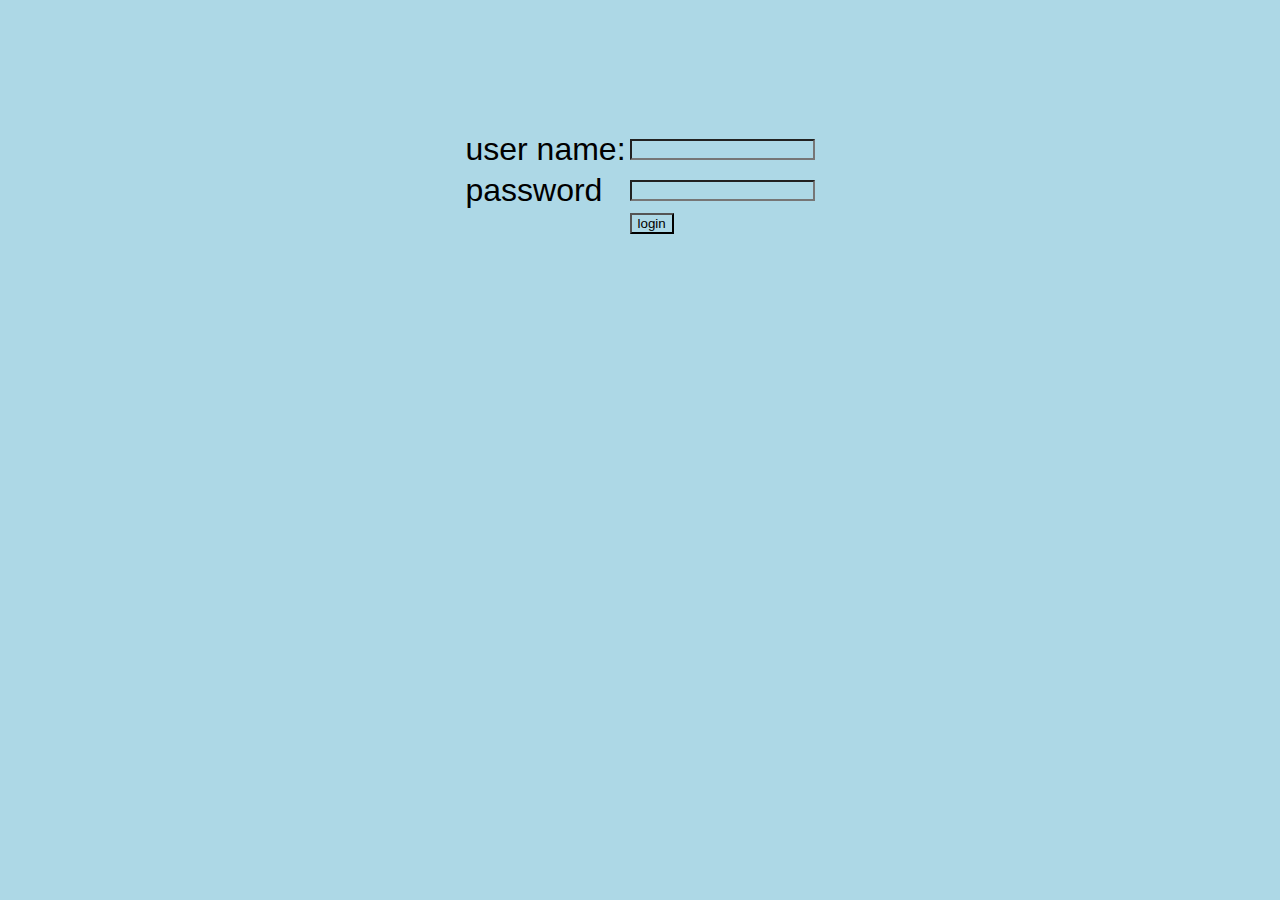
<file: login.html>
<html>
    <head>
        <title></title>
        <link rel="stylesheet" href="project css.css">
        <style>
            *
            {
                background-color:lightblue;
            }
        </style>
    </head>
    <body>
        <form >
            <center><table class="login" >
                <tr>
                    <td><label for="">user name:</label></td>
                   <td> <input type="text" name=""></td>
                    </tr>
               <tr>
                    <td><label for="">password</label></td>
                   <td> <input type="password"></td>
                </tr> 
                <tr>
                      <td></td>
                   <td> <input type="submit" value="login" ></td>
                </tr>
            </table></center>
        </form>
        
    </body>
</html>
</file>
<file: project css.css>
ul
{
    list-style-type: none;
    margin: 0px;
    padding: 0px;
    overflow: hidden;
border: 1px solid whitesmoke;
width: 100%;
   
}
li
{
    float: left;

}
li a 
{
    display: flex;
    text-decoration: none;
    margin:8px;
    padding:9px;
    font-size: 15px;
    color: black;
 
}

li a:hover
{
    background-color:whitesmoke;
  
   
}
.search-container
{
  
    margin: 5px;
    padding: 15px;
    position: sticky;
    top: 0px;
    padding: 10px;
    /* border: 1px solid black; */
    z-index: 1000;
    background-color:rgb(0, 140, 255);
}


   
.search-button 
{
    padding: 10px 15px;
    border: none;
    background-color: blue;
    color: white;
    border-radius: 5px 5px 5px 5px;



}
.search-button:hover
{
    
    background-color: rgb(255, 0, 0);
}
.login
{
    font-size:200%;
    margin: 10%;
    /* background-color: aqua;
    color: black;
    */
}

.cart
{
    padding: 40px 20px;
    text-decoration: none;
    color: black;
}
.cart:hover
{
    background-color: whitesmoke;
}
/* .flex-main
{
    background-color: aliceblue;
    border: 1px solid gray;
} */

.flex-container
{
    display: flex;
    background-color: white;
   /* overflow-y: 10px; */
    /* border: 1px solid gray; */
}
.flex-container>div
{
    margin: 10px;
    padding: 10px 20px;
    /* border: 1px solid gray; */
    text-align: center;
}
.transform:hover
{
    transform: scale(1.2);
     
}
.mobile
{
border: 1px solid wheat;
width:20%;
height: 150%;
text-align: center;
height: 60%;
}
.add
{
   padding:0px;
   margin-left: 10px;
}

body {
    margin: 0;
    font-family: Arial, sans-serif;
    /* color: black; */
}

.footer {
    background-color: lightgray;
    color: black;
    padding: 20px 0;
    position: relative;
    width: 100%;
    border-top: 1px solid gray;
}

.footer-container {
    display: flex;
    justify-content: space-between;
    max-width: 1200px;
    margin: 0 auto;
    padding: 0 20px;
}

.footer-section {
    flex: 1;
    padding: 0 10px;
}

.footer-section h4 {
    margin-top: 0;
}

.footer-section p {
    margin: 5px 0;
}

.footer-section a {
    color: black;
    text-decoration: none;
}

.footer-section a:hover 
{
    background-color: beige;
}
</file>
